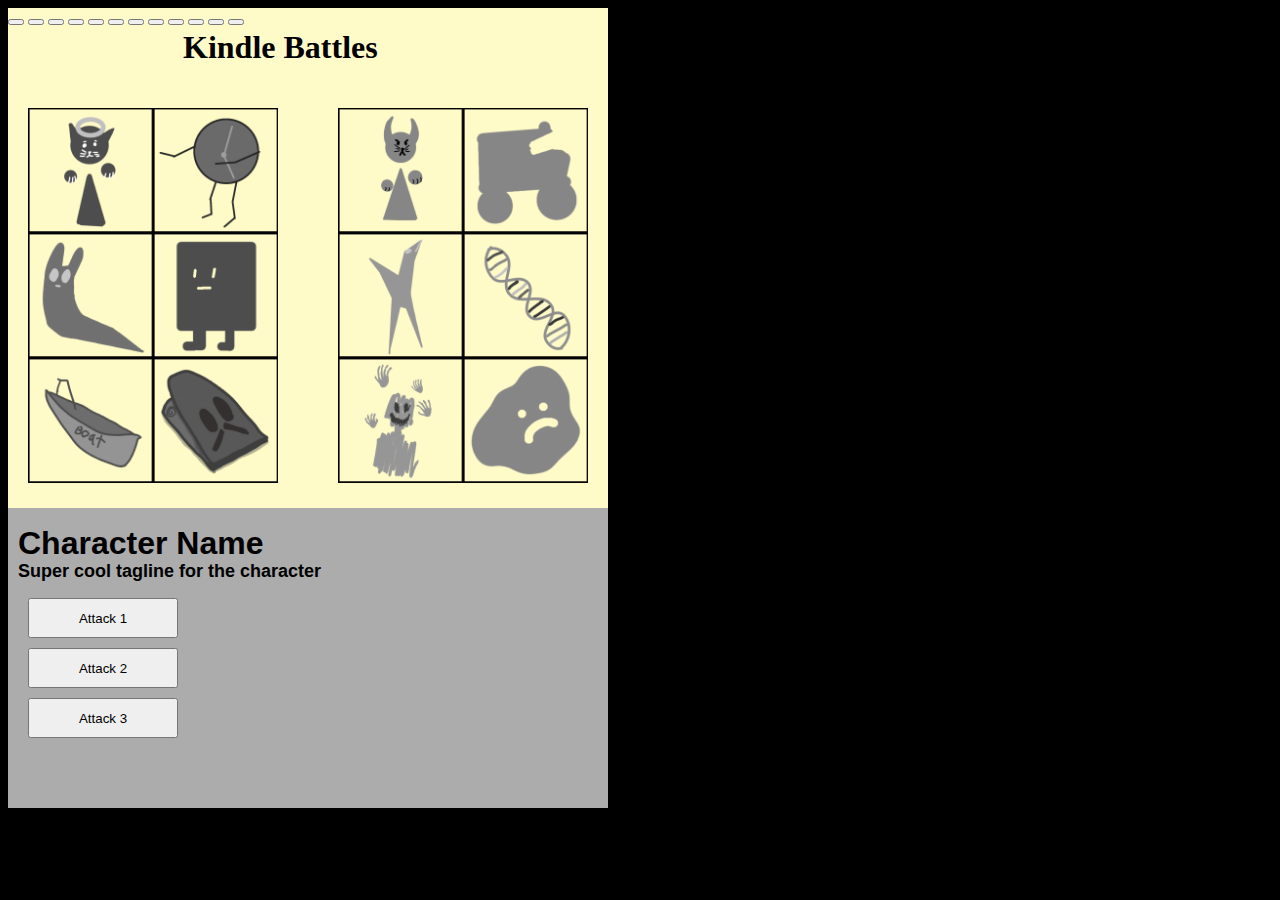
<file: index.html>
<!DOCTYPE HTML>
<html>
<head>
  <meta name="viewport" content="user-scalable=no"/>
  <script src="file:///mnt/us/mesquito/polyfill.min.js"></script>
  <script src="file:///mnt/us/mesquito/sdk.js">

  </script>
  <link href="./index.css" rel="stylesheet">
  <script src="./main.js"></script>
  <title>Selection!</title>
</head>
<body>

<div id="ScreenSize">
  <h1> Kindle Battles</h1>
    <button class="Button" onclick="AngelCatHeadshot()"><img src="AngelCatHeadshotUnselected.png" class="Headshot" id="AngelCatHeadshotImage"></button> 
    <button class="Button" onclick="BlobHeadshot()"><img src="BlobHeadshotUnselected.png" class="Headshot" id="BlobHeadshotImage"></button> 
    <button class="Button" onclick="BoatHeadshot()"><img src="BoatHeadshotUnselected.png" class="Headshot" id="BoatHeadshotImage"></button> 
    <button class="Button" onclick="CarHeadshot()"><img src="CarHeadshotUnselected.png" class="Headshot" id="CarHeadshotImage"></button> 
    <button class="Button" onclick="ClockHeadshot()"><img src="ClockHeadshotUnselected.png" class="Headshot" id="ClockHeadshotImage"></button> 
    <button class="Button" onclick="DevilCatHeadshot()"><img src="DevilCatHeadshotUnselected.png" class="Headshot" id="DevilCatHeadshotImage"></button> 
    <button class="Button" onclick="DNAHeadshot()"><img src="DNAHeadshotUnselected.png" class="Headshot" id="DNAHeadshotImage"></button> 
    <button class="Button" onclick="FlibbitHeadshot()"><img src="FlibbitHeadshotUnselected.png" class="Headshot" id="FlibbitHeadshotImage"></button> 
    <button class="Button" onclick="HandManHeadshot()"><img src="HandManHeadshotUnselected.png" class="Headshot" id="HandManHeadshotImage"></button> 
    <button class="Button" onclick="OrigamiHeadshot()"><img src="OrigamiHeadshotUnselected.png" class="Headshot" id="OrigamiHeadshotImage"></button> 
    <button class="Button" onclick="SlugcatHeadshot()"><img src="SlugcatHeadshotUnselected.png" class="Headshot" id="SlugcatHeadshotImage"></button> 
    <button class="Button" onclick="SquareHeadshot()"><img src="SquareHeadshotUnselected.png" class="Headshot" id="SquareHeadshotImage"></button> 
  <div id="SelectionMenu">
    <h2 id="CharacterName">Character Name</h2>
    <h3 id="Tagline">Super cool tagline for the character</h3>
    <button id="AttackOne">Attack 1</button>
    <button id="AttackTwo">Attack 2</button>
    <button id="AttackThree">Attack 3</button>
  </div>
</div>
</body>
</html>
</file>
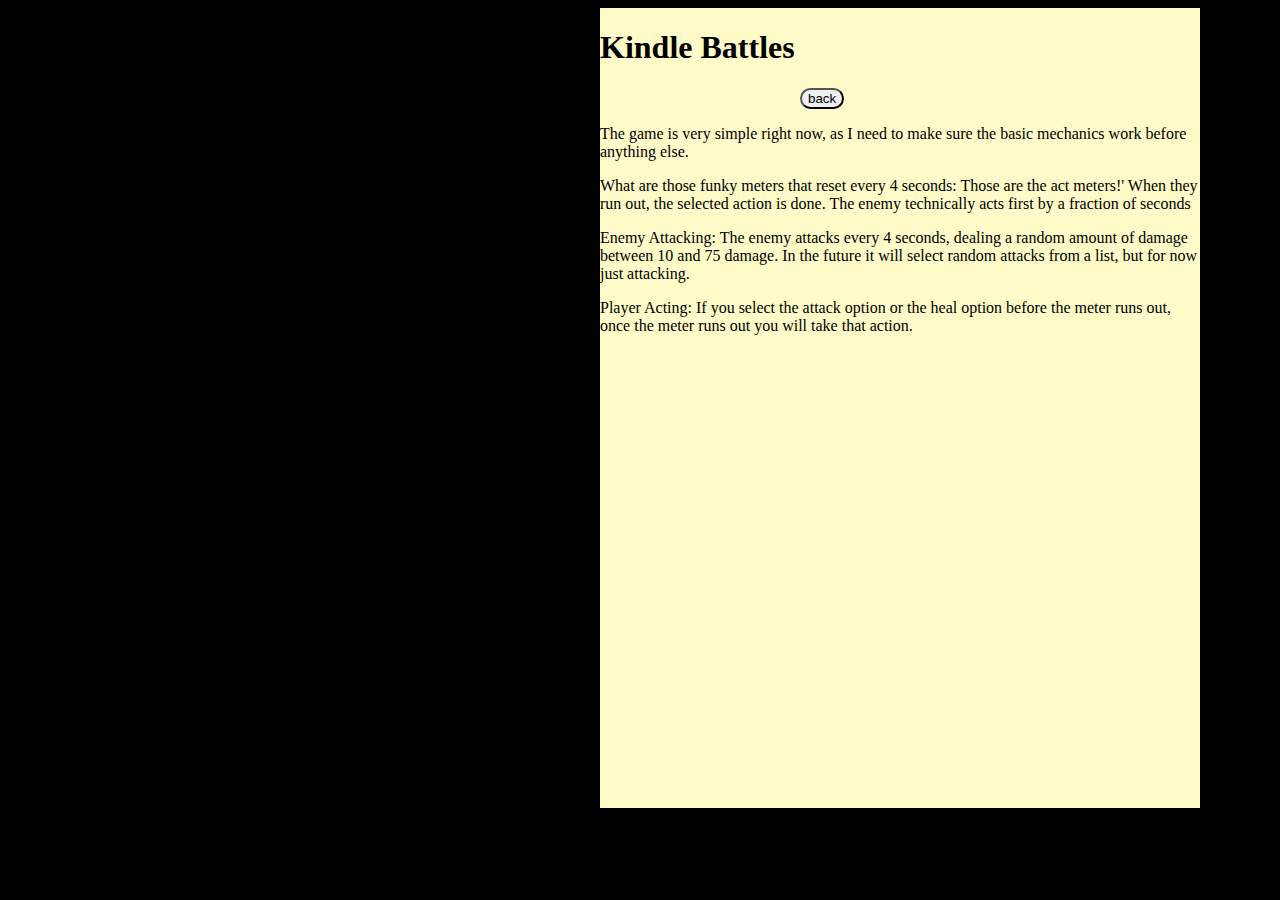
<file: tutorial.html>
<!DOCTYPE HTML>
<html>
<head>
  <meta name="viewport" content="user-scalable=no"/>
  <script src="file:///mnt/us/mesquito/polyfill.min.js"></script>
  <script src="file:///mnt/us/mesquito/sdk.js">

  </script>
  <link href="./main.css" rel="stylesheet">
  <script src="./main.js"></script>
  <title>WEBSITE HERE</title>
</head>
<body>

<div id="ScreenSize">
  <h1> Kindle Battles</h1>

  <a href="index.html"><button>back</button></a>
<p>The game is very simple right now, as I need to make sure the basic mechanics work before <br> 
anything else.</p>
<p>What are those funky meters that reset every 4 seconds: Those are the act meters!'
    When they run out, the selected action is done. The enemy technically acts first by a fraction of seconds
</p>
<p>Enemy Attacking: The enemy attacks every 4 seconds, dealing a random amount of damage <br>
between 10 and 75 damage. In the future it will select random attacks from a list, but for now just attacking.</p>
<p>Player Acting: If you select the attack option or the heal option before the meter runs out, once
    the meter runs out you will take that action.
</p>
</div>
</body>
</html>
</file>
<file: index.css>
html {
  background-color: black;
  
}

#ScreenSize {
  position: absolute;
  width: 600px;
  height: 800px;
  background-color: rgb(255, 251, 201);

}

h1 {
  position: absolute;
  font-family:Georgia, 'Times New Roman', Times, serif;
  left: 175px;
}

#CharacterName {
    position: absolute;
    font-size: xx-large;
    font-family: Verdana, Geneva, Tahoma, sans-serif;
    left: 10px;
    top: -10px;
}

#Tagline {
    position: absolute;
    font-size: large;
    font-family: Verdana, Geneva, Tahoma, sans-serif;
    left: 10px;
    top: 35px;
}

#AttackOne {
    position: absolute;
    width: 150px;
    height: 40px;
    left: 20px;
    top: 90px;
}

#AttackTwo {
    position: absolute;
    width: 150px;
    height: 40px;
    left: 20px;
    top: 140px;
}

#AttackThree {
    position: absolute;
    width: 150px;
    height: 40px;
    left: 20px;
    top: 190px;
}

#AttackOneText {
    position: absolute;
    left: 180px;
    top: 75px;
}

#AttackTwoText {
    position: absolute;
    left: 180px;
    top: 125px;
}

#AttackThreeText {
    position: absolute;
    left: 180px;
    top: 175px;
}
#SelectionConfirm {
    position: absolute;
    left: 20px;
    top: 240px;
    Width: 200px;
    height: 50px;
}

#PlayerSelectionPortraitOne {
    position: absolute;
    right: 120px;
    bottom: 140px;
    width: 100px;
}

#PlayerSelectionPortraitTwo {
    position: absolute;
    right: 20px;
    bottom: 140px;
    width: 100px;
}

#EnemySelectionPortraitOne {
    position: absolute;
    right: 120px;
    bottom: 10px;
    width: 100px;
}


#EnemySelectionPortraitTwo {
    position: absolute;
    right: 20px;
    bottom: 10px;
    width: 100px;
}

#Enemy {
    position: absolute;
    right: 50px;
    top: 55px;
    font-family: Verdana, Geneva, Tahoma, sans-serif;
    font-weight: bolder;
    font-size: larger;
}

#Ally {
    position: absolute;
    left: 60px;
    top: 55px;
    font-family: Verdana, Geneva, Tahoma, sans-serif;
    font-weight: bolder;
    font-size: larger;
}

#Enemy2 {
    position: absolute;
    right: 80px;
    bottom: 90px;
    font-family: Verdana, Geneva, Tahoma, sans-serif;
    font-weight: bolder;
    font-size: larger;
}

#Ally2 {
    position: absolute;
    right: 95px;
    bottom: 220px;
    font-family: Verdana, Geneva, Tahoma, sans-serif;
    font-weight: bolder;
    font-size: larger;
}
/* HEADSHOTS */

.Headshot {
    position: absolute;
    width: 125px;
    height: 125px;
}

#AngelCatHeadshotImage {
    position: absolute;
    left: 20px;
    top: 100px;
}

#BlobHeadshotImage {
    position: absolute;
    right: 20px;
    top: 350px;
}

#BoatHeadshotImage {
    position: absolute;
    left: 20px;
    top: 350px;
}

#ClockHeadshotImage {
    position: absolute;
    left: 145px;
    top: 100px;
}

#DevilCatHeadshotImage {
    position: absolute;
    right: 145px;
    top: 100px;
}

#CarHeadshotImage {
    position: absolute;
    right: 20px;
    top: 100px
}

#OrigamiHeadshotImage {
    position: absolute;
    right: 145px;
    top: 225px;
}

#DNAHeadshotImage {
    position: absolute;
    right: 20px;
    top: 225px
}

#HandManHeadshotImage {
    position: absolute;
    right: 145px;
    top: 350px;
}

#SlugcatHeadshotImage {
    position: absolute;
    left: 20px;
    top: 225px;
    
}

#FlibbitHeadshotImage {
    position: absolute;
    left: 145px;
    top: 350px;
}

#SquareHeadshotImage {
    position: absolute;
    left: 145px;
    top: 225px;
}

.Button {
    width: 0px;
    height: 0px;
}

#SelectionMenu {
    position: absolute;
    background-color: rgb(172, 172, 172);
    left: 0px;
    bottom: 0px;
    width: 600px;
    height: 300px;
}
</file>
<file: main.css>
html {
  background-color: black
}


#ScreenSize {
  position: absolute;
  width: 600px;
  height: 800px;
  background-color: rgb(255, 251, 201);
  left: 600px;
}
button {
  border-radius: 50px;
  margin-left: 200px;
}

#health {
  height: 30px;
}
</file>
